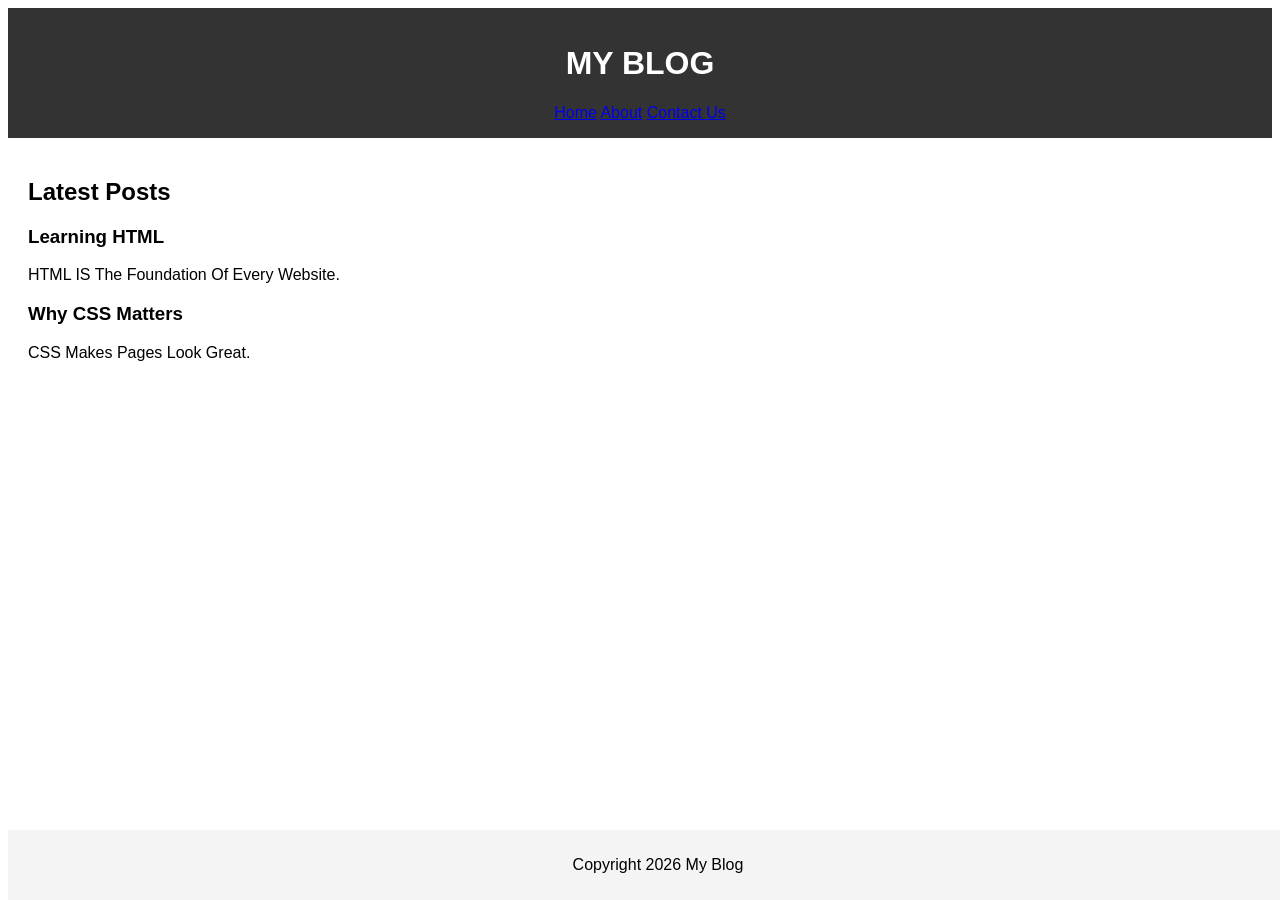
<file: index.html>
<!DOCTYPE html>
<html lang = "en">
    <head>
    <meta charset="UTF-8">
    <meta name="viewport" content="width=device-width, initial-scale=1.0">
    <title>Home - My Project</title>
    <link rel="stylesheet" href="style.css">
    </head>
    <body>
        <header>
            <h1> MY BLOG </h1>
            <nav>
                <a href="index.html">Home</a>
                <a href="about.html">About</a>
                <a href="contact.html">Contact Us</a>
            </nav>
        </header>
        <main>
            <section>
                <h2>Latest Posts</h2>
                <article>
                    <h3>Learning HTML</h3>
                    <p>HTML IS The Foundation Of Every Website.</p>
                    </article>
                <article>
                    <h3>Why CSS Matters</h3>
                    <p>CSS Makes Pages Look Great.</p>
                </article>
            </section>
        </main>
        <footer>
            <p>Copyright 2026 My Blog</p>
        </footer>
    </body>
</html>
</file>
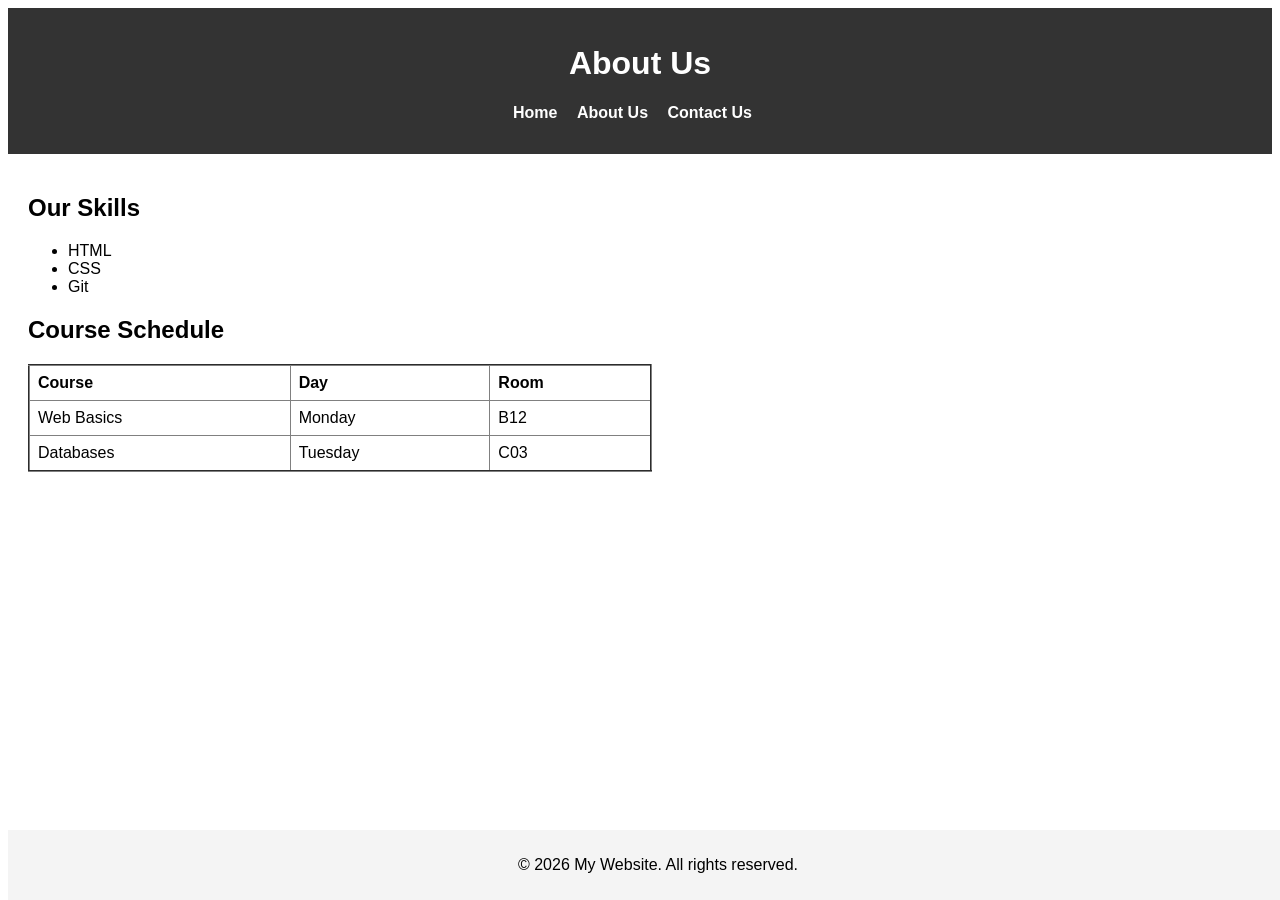
<file: about.html>
<!DOCTYPE html>
<html lang = "en">
    <head>
    <meta charset="UTF-8">
    <meta name="viewport" content="width=device-width, initial-scale=1.0">
    <title>Home - My Project</title>
    <link rel="stylesheet" href="style.css">
    </head>
    <body>

    <header>
        <h1>About Us</h1>
        <nav>
            <ul>
                <li><a href="index.html">Home</a></li>
                <li><a href="about.html">About Us</a></li>
                <li><a href="contact.html">Contact Us</a></li>
            </ul>
        </nav>
    </header>

    <main>
        <section>
            <h2>Our Skills</h2>
            <ul>
                <li>HTML</li>
                <li>CSS</li>
                <li>Git</li>
            </ul>
        </section>

        <section>
            <h2>Course Schedule</h2>
            <table border="2">
                <thead>
                    <tr>
                        <th>Course</th>
                        <th>Day</th>
                        <th>Room</th>
                    </tr>
                </thead>
                <tbody>
                    <tr>
                        <td>Web Basics</td>
                        <td>Monday</td>
                        <td>B12</td>
                    </tr>
                    <tr>
                        <td>Databases</td>
                        <td>Tuesday</td>
                        <td>C03</td>
                    </tr>
                </tbody>
            </table>
        </section>
    </main>

    <footer>
        <p>&copy; 2026 My Website. All rights reserved.</p>
    </footer>
</html>
</file>
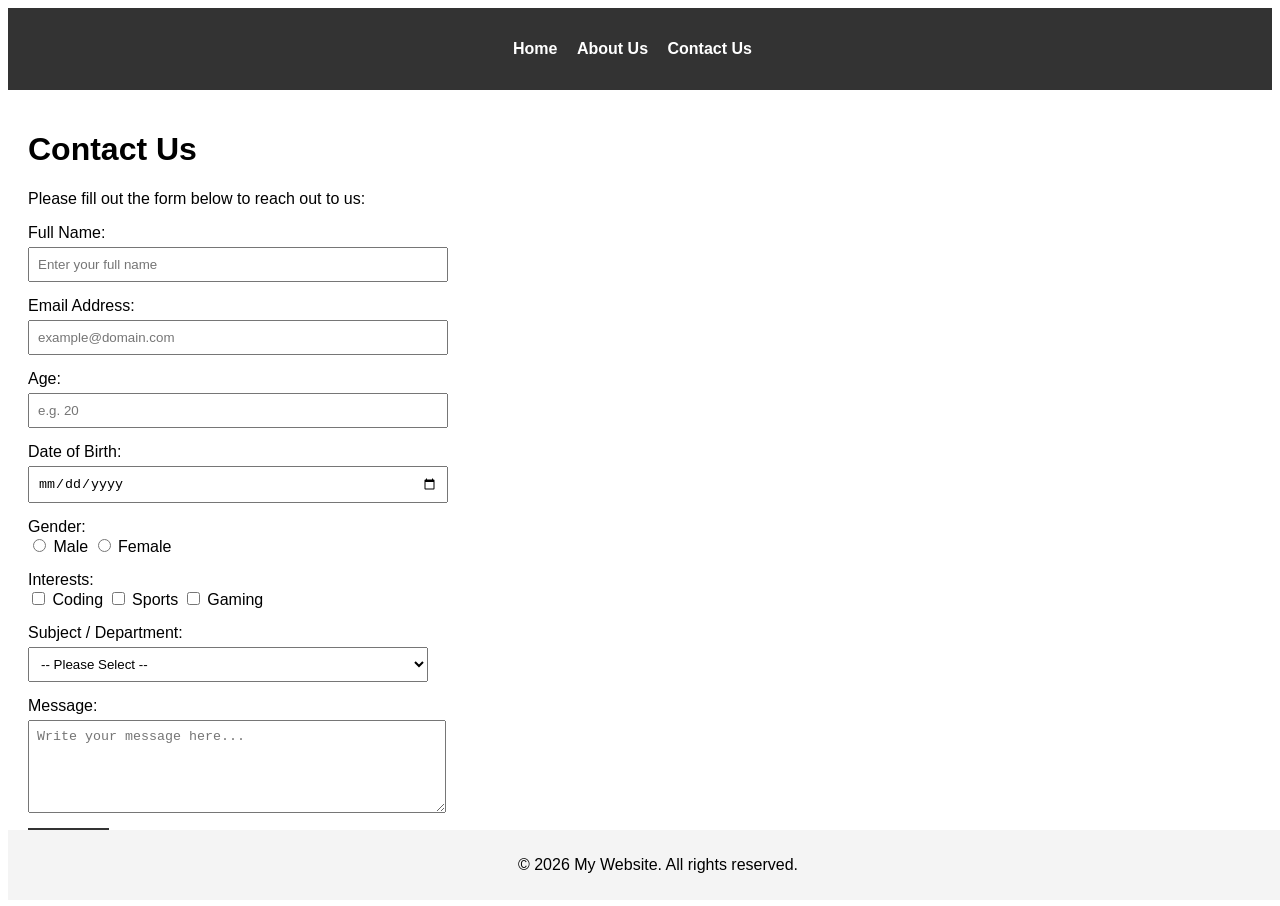
<file: contact.html>
<!DOCTYPE html>
<html lang="en">
<head>
    <meta charset="UTF-8">
    <meta name="viewport" content="width=device-width, initial-scale=1.0">
    <title>Contact Us</title>
    <link rel="stylesheet" href="style.css">
</head>
<body>

    <header>
        <nav>
            <ul>
                <li><a href="index.html">Home</a></li>
                <li><a href="about.html">About Us</a></li>
                <li><a href="contact.html">Contact Us</a></li>
            </ul>
        </nav>
    </header>

    <main>
        <h1>Contact Us</h1>
        <p>Please fill out the form below to reach out to us:</p>

        <form action="#" method="post">

            <div>
                <label for="name">Full Name:</label>
                <input type="text" id="name" name="name" placeholder="Enter your full name" required>
            </div>

            <div>
                <label for="email">Email Address:</label>
                <input type="email" id="email" name="email" placeholder="example@domain.com" required>
            </div>

            <div>
                <label for="age">Age:</label>
                <input type="number" id="age" name="age" min="1" max="100" placeholder="e.g. 20">
            </div>

            <div>
                <label for="dob">Date of Birth:</label>
                <input type="date" id="dob" name="dob">
            </div>

            <div>
                <label>Gender:</label><br>
                <input type="radio" id="male" name="gender" value="male">
                <label for="male">Male</label>
                
                <input type="radio" id="female" name="gender" value="female">
                <label for="female">Female</label>
            </div>

            <div>
                <label>Interests:</label><br>
                <input type="checkbox" id="coding" name="interests" value="coding">
                <label for="coding">Coding</label>
                
                <input type="checkbox" id="sports" name="interests" value="sports">
                <label for="sports">Sports</label>

                <input type="checkbox" id="gaming" name="interests" value="gaming">
                <label for="gaming">Gaming</label>
            </div>

            <div>
                <label for="subject">Subject / Department:</label>
                <select id="subject" name="subject">
                    <option value="">-- Please Select --</option>
                    <option value="general">General Inquiry</option>
                    <option value="support">Technical Support</option>
                    <option value="feedback">Feedback</option>
                </select>
            </div>

            <div>
                <label for="message">Message:</label><br>
                <textarea id="message" name="message" rows="5" cols="40" placeholder="Write your message here..."></textarea>
            </div>

            <div>
                <button type="submit">Submit</button>
            </div>

        </form>
    </main>

    <footer>
        <p>&copy; 2026 My Website. All rights reserved.</p>
    </footer>

</body>
</html>
</file>
<file: style.css>
body {
    font-family :Verdana, Geneva, Tahoma, sans-serif
}

header {
    background-color: #333;
    color: #fff;
    padding: 1rem;
    text-align: center;
}

nav ul {
    list-style: none;
    padding: 0;
}

nav ul li {
    display: inline;
    margin-right: 15px;
}

nav ul li a {
    color: #fff;
    text-decoration: none;
    font-weight: bold;
}

main {
    padding: 20px;
}

footer {
    background-color: #f4f4f4;
    text-align: center;
    padding: 10px;
    position: fixed;
    bottom: 0;
    width: 100%;
}

table {
    width: 51%;
    border-collapse: collapse;
    margin-top: 10px;
}

th, td {
    padding: 8px;
    text-align: left;
}

form div {
    margin-bottom: 15px;
}

input[type="text"], input[type="email"], input[type="number"], input[type="date"], select, textarea {
    padding: 8px;
    width: 100%;
    max-width: 400px;
    display: block;
    margin-top: 5px;
}

button {
    padding: 10px 20px;
    background-color: #333;
    color: white;
    border: none;
    cursor: pointer;
}
</file>
